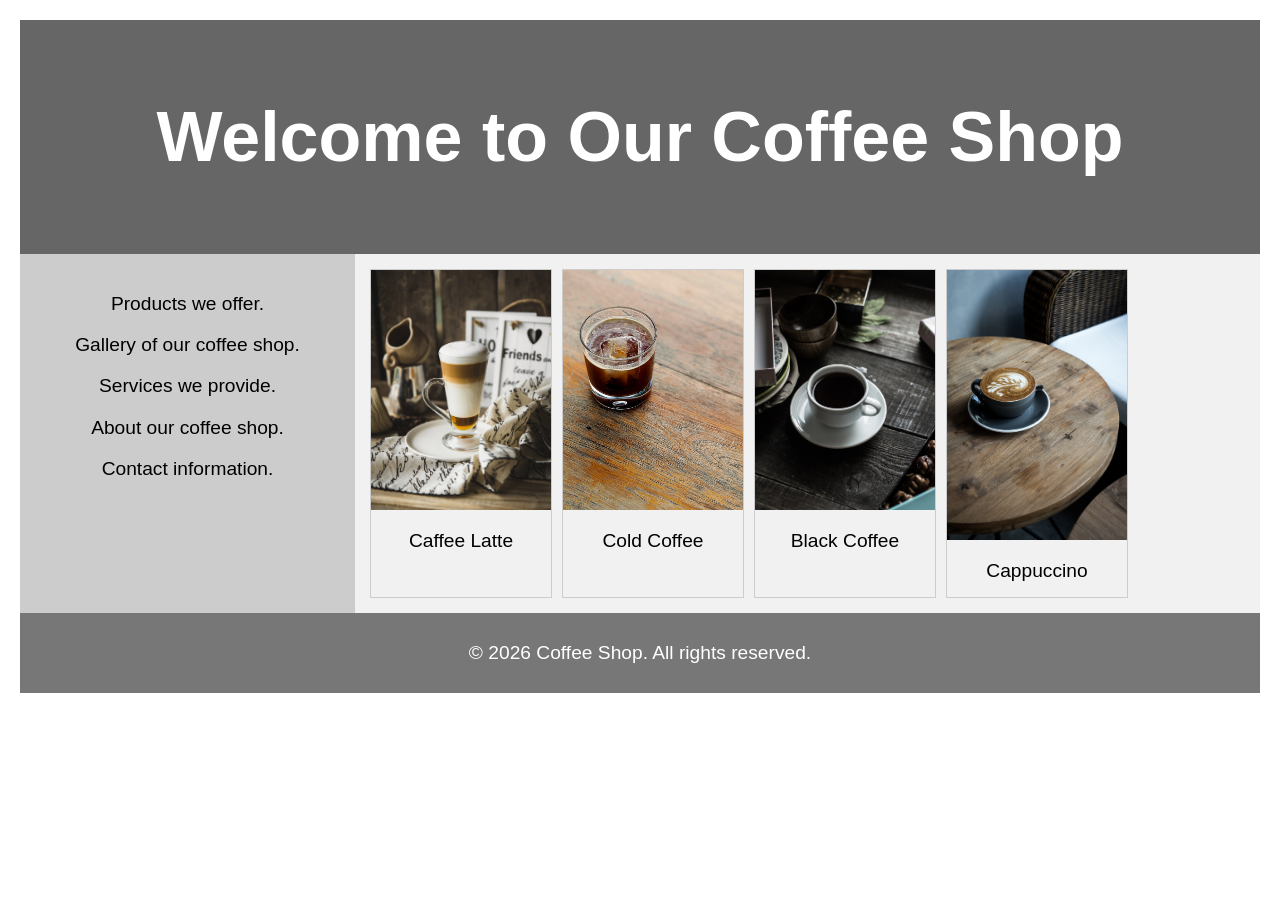
<file: index.html>
<!DOCTYPE html>
<html lang="en">
<head>
    <meta charset="UTF-8">
    <meta name="viewport" content="width=device-width, initial-scale=1.0">
    <title>Coffee Shop</title>
    
    <!-- Stylesheets for the coffee shop -->
    <link rel="stylesheet" href="css/shop.css">
    <link rel="stylesheet" href="css/style.css">
    <link rel="stylesheet" href="css/gallery.css">
</head>

<body>
<header>
    <h1>Welcome to Our Coffee Shop</h1>
</header>
<section>
  <nav>
    <ul>
        <!-- Navigation links for the coffee shop sections -->
        <p type="text" value="Products" onclick="loadProducts();">Products we offer.</p>
        <p type="text" value="Gallery" onclick="loadGallery();">Gallery of our coffee shop.</p>
        <p type="text" value="Services" onclick="loadServices();">Services we provide.</p>
        <p type="text" value="About" onclick="loadAbout();">About our coffee shop.</p>
        <p type="text" value="Contact" onclick="loadContact();">Contact information.</p>
        
    </ul>
  </nav>
   
   <article>
    <!-- Content for the selected section will be loaded here -->
        <div class="styled-content" id="content"></div>
   </article>
</section>

<footer>
    <p>&copy; 2026 Coffee Shop. All rights reserved.</p>
</footer>

    <script src="scripts/scripts.js"></script>
</body>
</html>
</file>
<file: css/shop.css>
/* Global Mobile Styles (default styles) */
body {
    font-family: Arial, sans-serif;
    font-size: 1.2rem;
    padding: 20px;
    margin: 0;
    text-align: center;
}
</file>
<file: css/style.css>
/* Style the header */
header {
  background-color: #666;
  padding: 30px;
  text-align: center;
  font-size: 35px;
  color: white;
}

/* Container for flexboxes */
section {
  display: -webkit-flex;
  display: flex;
}

/* Style the navigation menu */
nav {
  -webkit-flex: 1;
  -ms-flex: 1;
  flex: 1;
  background: #ccc;
  padding: 20px;
}

/* Style the list inside the menu */
nav ul {
  list-style-type: none;
  padding: 0;
}

/* Style the content */
article {
  -webkit-flex: 3;
  -ms-flex: 3;
  flex: 3;
  background-color: #f1f1f1;
  padding: 10px;
}

/* Style the footer */
footer {
  background-color: #777;
  padding: 10px;
  text-align: center;
  color: white;
}

/* Responsive layout - makes the menu and the content (inside the section) sit on top of each other instead of next to each other */
@media (max-width: 600px) {
  section {
    -webkit-flex-direction: column;
    flex-direction: column;
  }
}
</file>
<file: css/gallery.css>
div.gallery {
  display: flex;
  flex-wrap: wrap;
  justify-content: flex-start;
}

div.gallery-item {
  margin: 5px;
  border: 1px solid #ccc;
  width: 180px;
}

div.gallery-item:hover {
  border: 1px solid #777;
}

div.gallery-item img {
  width: 100%;
  height: auto;
}

div.gallery-item div.desc {
  padding: 15px;
  text-align: center;
}
</file>
